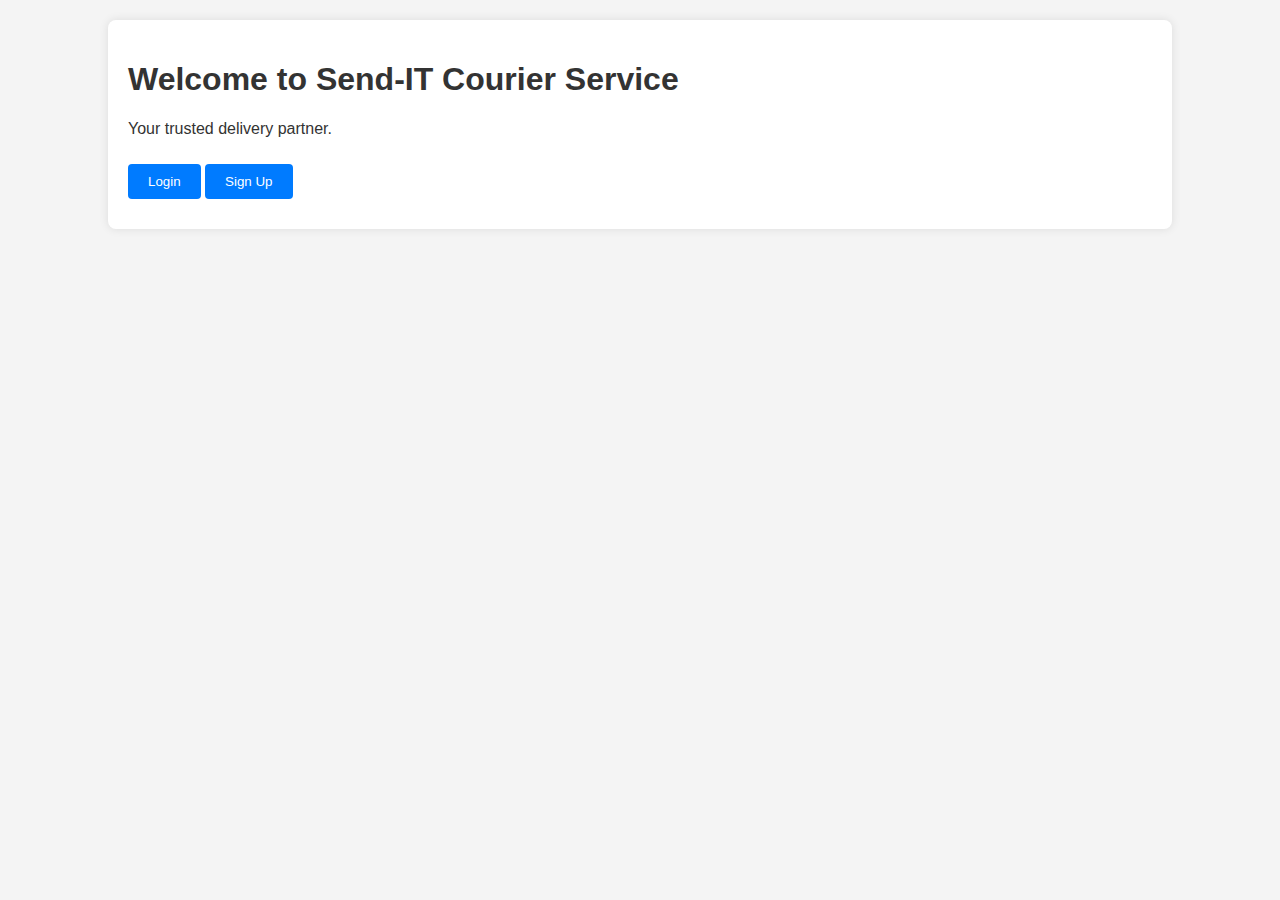
<file: index.html>
<!DOCTYPE html>
<html lang="en">
<head>
    <meta charset="UTF-8">
    <meta name="viewport" content="width=device-width, initial-scale=1.0">
    <title>Send-IT Courier</title>
    <link rel="stylesheet" href="styles.css">
</head>
<body>
    <header>

        <h1>Welcome to Send-IT Courier Service</h1>
        <p>Your trusted delivery partner.</p>
        <button onclick="window.location.href='login.html'">Login</button>
        <button onclick="window.location.href='signup.html'">Sign Up</button>
    </header>
</body>
</html>
</file>
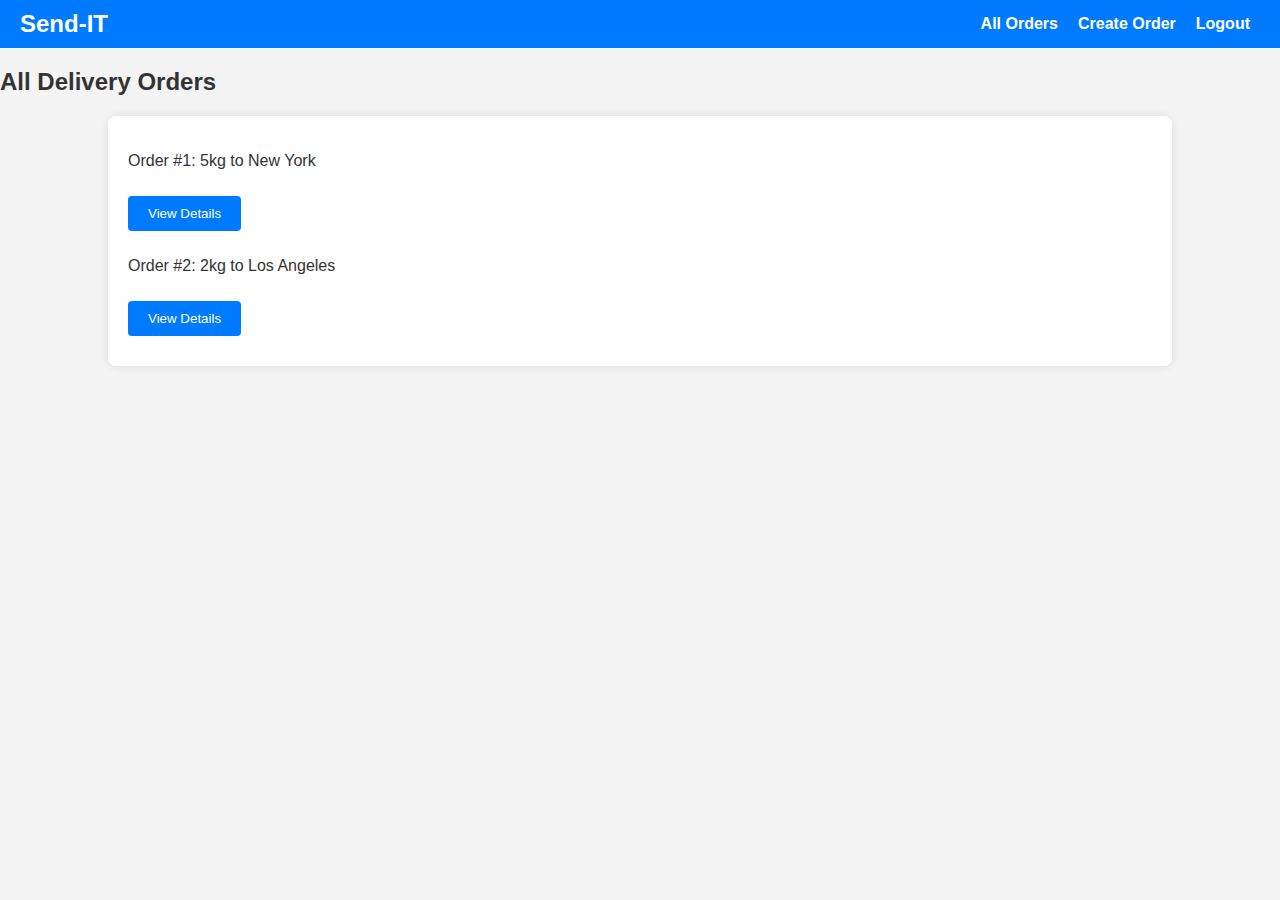
<file: all-entry.html>
<!DOCTYPE html>
<html lang="en">

<head>
    <meta charset="UTF-8">
    <meta name="viewport" content="width=device-width, initial-scale=1.0">
    <title>All Orders - Send-IT</title>
    <link rel="stylesheet" href="styles.css">
</head>

<body>
    <nav class="navbar">
        <div class="logo">
            <a href="all-entries.html">Send-IT</a>
        </div>
        <ul class="nav-links">
            <li><a href="all-entry.html">All Orders</a></li>
            <li><a href="create.html">Create Order</a></li>
            <li><a href="index.html">Logout</a></li>
        </ul>
    </nav>

    <h2>All Delivery Orders</h2>
    <div class="entries-container">
        <div class="entry">
            <p>Order #1: 5kg to New York</p>
            <button onclick="window.location.href='order-details.html';">View Details</button>
        </div>
        <div class="entry">
            <p>Order #2: 2kg to Los Angeles</p>
            <button onclick="window.location.href='order-details.html';">View Details</button>
        </div>
    </div>
</body>

</html>
</file>
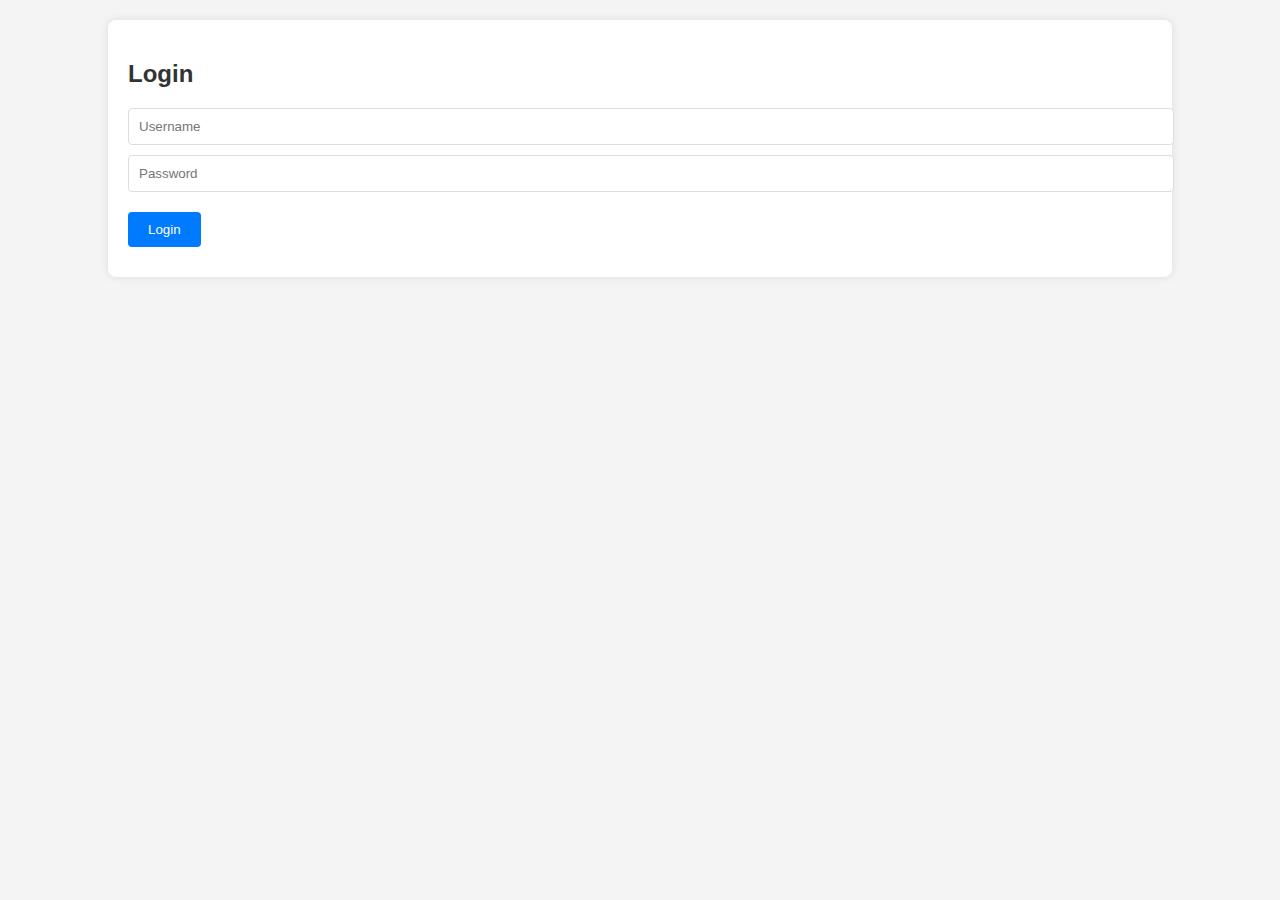
<file: login.html>
<!DOCTYPE html>
<html lang="en">
<head>
    <meta charset="UTF-8">
    <meta name="viewport" content="width=device-width, initial-scale=1.0">
    <title>Login - Send-IT</title>
    <link rel="stylesheet" href="styles.css">
</head>
<body>
    <div class="form-container">
        <h2>Login</h2>
        <form>
            <input type="text" placeholder="Username" required>
            <input type="password" placeholder="Password" required>
            <button type="submit" onclick="window.location.href='all-entry.html'; return false;">Login</button>
        </form>
    </div>
</body>
</html>
</file>
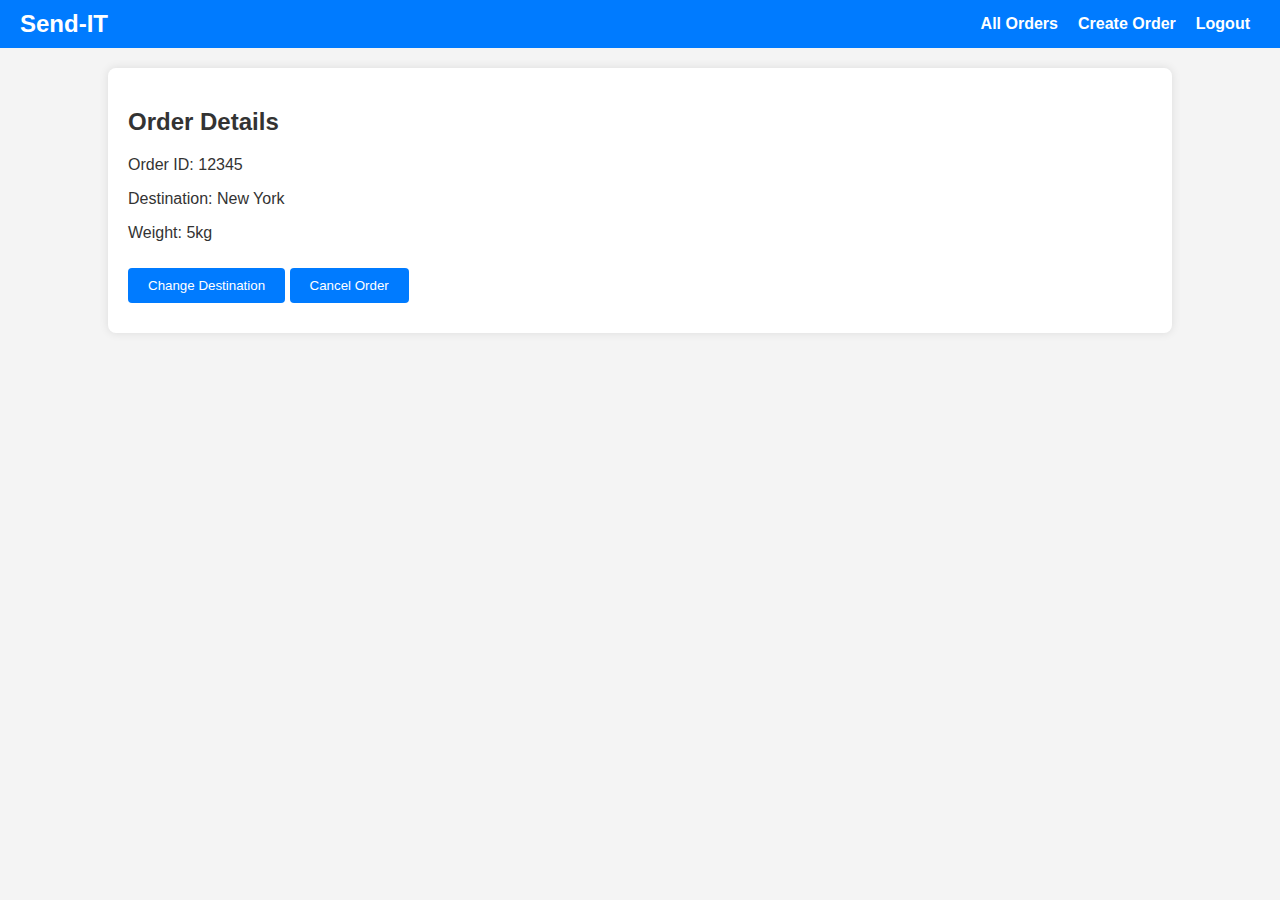
<file: order-details.html>
<!DOCTYPE html>
<html lang="en">
<head>
    <meta charset="UTF-8">
    <meta name="viewport" content="width=device-width, initial-scale=1.0">
    <title>Order Details - Send-IT</title>
    <link rel="stylesheet" href="styles.css">
</head>
<body>
  <nav class="navbar">
    <div class="logo">
        <a href="all-entries.html">Send-IT</a>
    </div>
    <ul class="nav-links">
        <li><a href="all-entry.html">All Orders</a></li>
        <li><a href="create.html">Create Order</a></li>
        <li><a href="index.html">Logout</a></li>
    </ul>
</nav>
  
    <div class="details-container">
        <h2>Order Details</h2>
        <p>Order ID: 12345</p>
        <p>Destination: New York</p>
        <p>Weight: 5kg</p>
        <button onclick="window.location.href='change.html';">Change Destination</button>
        <button onclick="alert('Order Cancelled'); window.location.href='all-entry.html';">Cancel Order</button>
    </div>
</body>
</html>
</file>
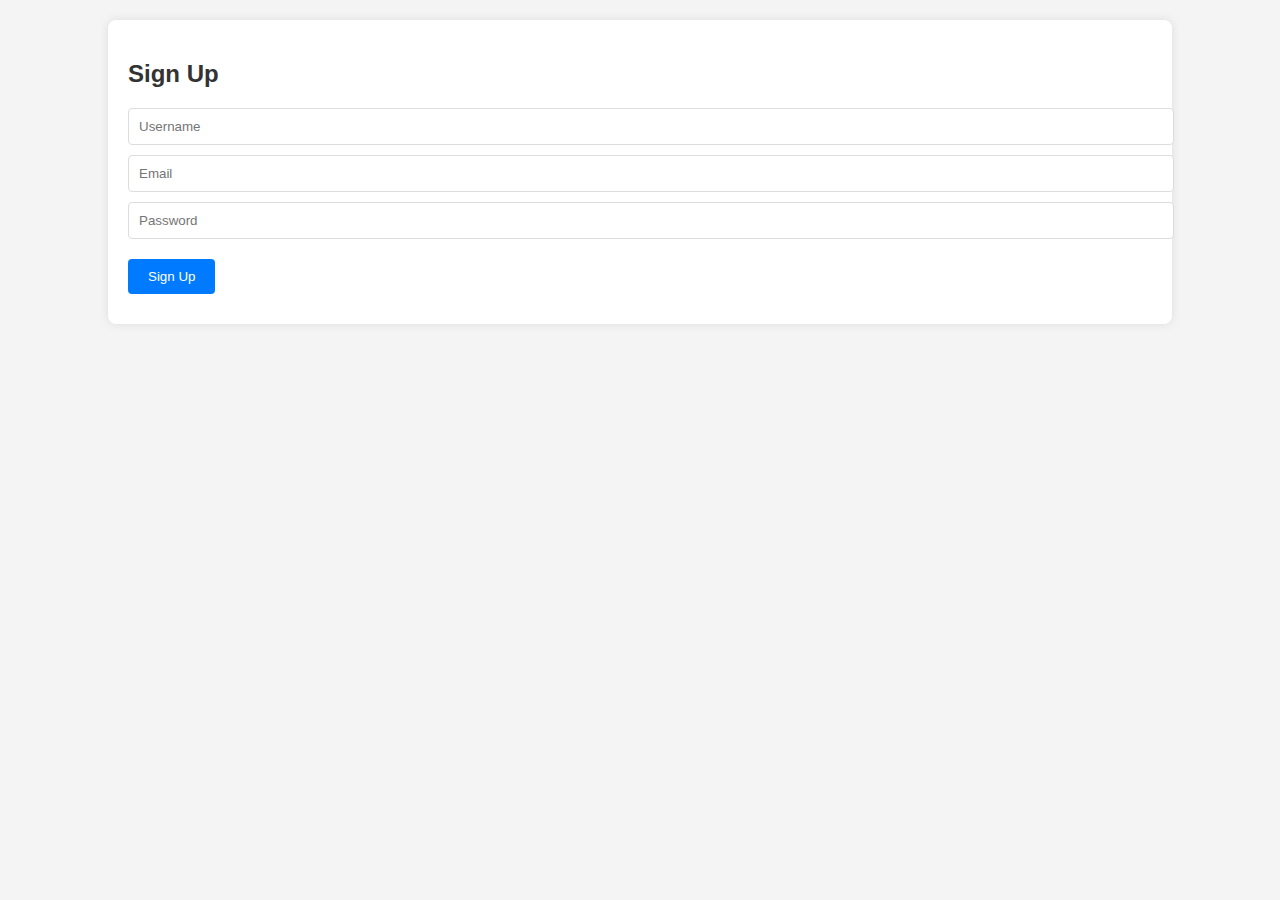
<file: signup.html>
<!DOCTYPE html>
<html lang="en">
<head>
    <meta charset="UTF-8">
    <meta name="viewport" content="width=device-width, initial-scale=1.0">
    <title>Sign Up - Send-IT</title>
    <link rel="stylesheet" href="styles.css">
</head>
<body>
    <div class="form-container">
        <h2>Sign Up</h2>
        <form>
            <input type="text" placeholder="Username" required>
            <input type="email" placeholder="Email" required>
            <input type="password" placeholder="Password" required>
            <button type="submit" onclick="window.location.href='create.html'; return false;">Sign Up</button>
        </form>
    </div>
</body>
</html>
</file>
<file: styles.css>
body {
    font-family: Arial, sans-serif;
    margin: 0;
    padding: 0;
    background-color: #f4f4f4;
    color: #333;
}

header, .form-container, .details-container, .entries-container {
    width: 80%;
    margin: 20px auto;
    background: #fff;
    padding: 20px;
    border-radius: 8px;
    box-shadow: 0 0 10px rgba(0, 0, 0, 0.1);
}

button {
    padding: 10px 20px;
    margin: 10px 0;
    background: #007BFF;
    color: #fff;
    border: none;
    border-radius: 4px;
    cursor: pointer;
}

button:hover {
    background: #0056b3;
}

input {
    display: block;
    width: 100%;
    margin: 10px 0;
    padding: 10px;
    border: 1px solid #ddd;
    border-radius: 4px;
}
/* Navbar */
.navbar {
    display: flex;
    justify-content: space-between;
    align-items: center;
    background-color: #007BFF;
    padding: 10px 20px;
    color: white;
}

.navbar .logo a {
    font-size: 1.5rem;
    font-weight: bold;
    text-decoration: none;
    color: white;
}

.navbar .nav-links {
    list-style: none;
    display: flex;
    margin: 0;
    padding: 0;
}

.navbar .nav-links li {
    margin: 0 10px;
}

.navbar .nav-links a {
    text-decoration: none;
    color: white;
    font-weight: bold;
    transition: color 0.3s;
}

.navbar .nav-links a:hover {
    color: #ffd700; 
}

/* --------------------My Responsive Navbar ------------------*/
@media screen and (max-width: 768px) {
    .navbar .nav-links {
        flex-direction: column;
        display: none;
    }
    .navbar.active .nav-links {
        display: flex;
    }
    .navbar {
        flex-wrap: wrap;
    }
}
</file>
